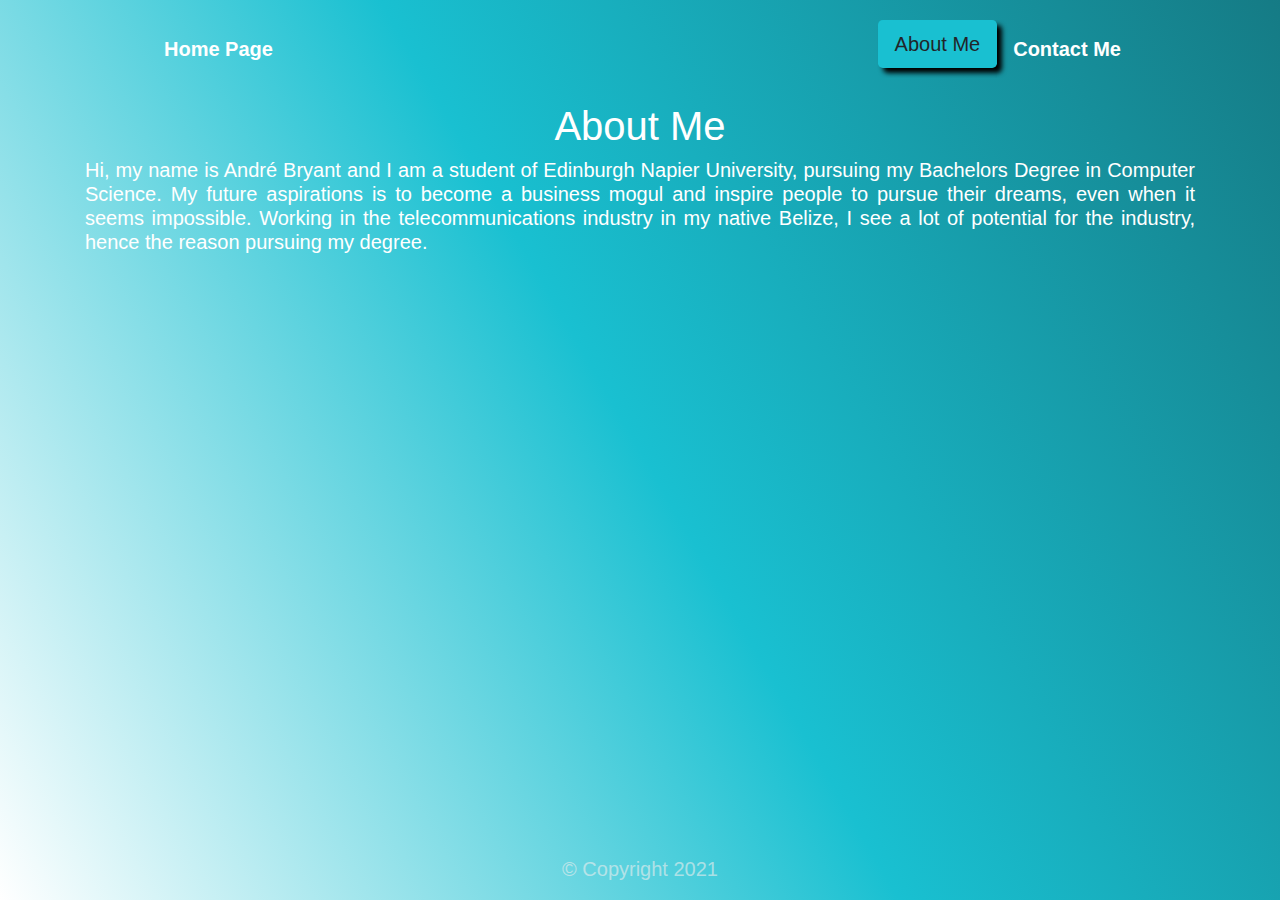
<file: about-me.html>
<html>
<head>
<title>Robin Hood the Great</title>
<link rel="stylesheet" href="https://cdn.jsdelivr.net/npm/bootstrap-icons@1.7.0/font/bootstrap-icons.css">
<link rel="stylesheet" href="https://stackpath.bootstrapcdn.com/bootstrap/4.3.1/css/bootstrap.min.css" integrity="sha384-ggOyR0iXCbMQv3Xipma34MD+dH/1fQ784/j6cY/iJTQUOhcWr7x9JvoRxT2MZw1T" crossorigin="anonymous">
<link rel="stylesheet" href="css/about-me.css">
</head>
<body>
<div class="container" style="width:80%;padding-left:20px;padding-top:20px;">
<ul>
  <li><a class="" href="index.html">Home Page</a></li>
  <li style="float:right"><a class="navbtn" href="contact-me.html">Contact Me</a></li>
  <li style="float:right"><a class="active navbtn btn btn-lg" href="about-me.html">About Me</a></li>
</ul>
</div><!-- end of navigation container  -->
<br>
<div style="clear:both"></div>
<center><h1 style="color:white;">About Me</h1></center>
<div class="container" style="width:100%;">
<h5 style="color: white; text-align:justify;">Hi, my name is André Bryant and I am a student of Edinburgh Napier University, pursuing my Bachelors Degree in Computer Science.
My future aspirations is to become a business mogul and inspire people to pursue their dreams, even when it seems impossible. Working in the telecommunications industry in my native Belize, I see a lot of potential for the industry, hence the reason pursuing my degree.</h5>
</div><!-- end of container  -->
<br>
<div style="clear:both"></div>
<p>&copy; Copyright 2021</p>
</body>
</html>
</file>
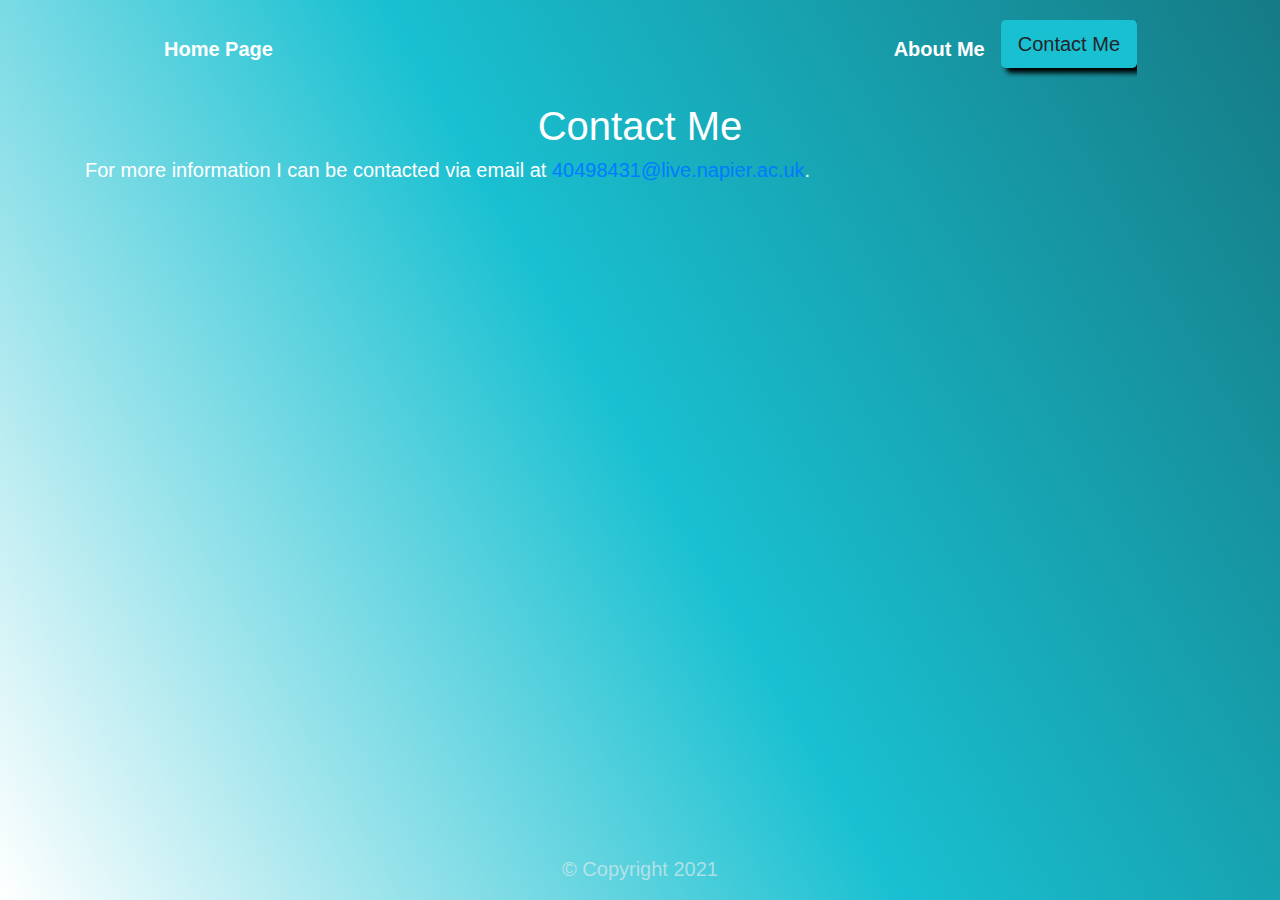
<file: contact-me.html>
<html>
<head>
<title>Robin Hood the Great</title>
<link rel="stylesheet" href="https://cdn.jsdelivr.net/npm/bootstrap-icons@1.7.0/font/bootstrap-icons.css">
<link rel="stylesheet" href="https://stackpath.bootstrapcdn.com/bootstrap/4.3.1/css/bootstrap.min.css" integrity="sha384-ggOyR0iXCbMQv3Xipma34MD+dH/1fQ784/j6cY/iJTQUOhcWr7x9JvoRxT2MZw1T" crossorigin="anonymous">
<link rel="stylesheet" href="css/contact-me.css">
</head>
<body>
<div class="container" style="width:80%;padding-left:20px;padding-top:20px;">
<ul>
  <li><a class="" href="index.html">Home Page</a></li>
  <li style="float:right"><a class="active navbtn btn btn-lg" href="contact-me.html">Contact Me</a></li>
  <li style="float:right"><a class="" href="about-me.html">About Me</a></li>
</ul>
</div><!-- end of navigation container  -->
<br>
<div style="clear:both"></div>
<center><h1 style="color:white;">Contact Me</h1></center>
<div class="container" style="width:100%;">
<h5 style="color: white; text-align:justify;">For more information I can be contacted via email at <a href="mailto:40498431@live.napier.ac.uk">40498431@live.napier.ac.uk</a>.</h5>
</div><!-- end of container  -->
<br>
<div style="clear:both"></div>
<p>&copy; Copyright 2021</p>
</body>
</html>
</file>
<file: css/about-me.css>
html {
height: 100%;
}

body {
  /*background-image: url("../media/images/rhood.jpg");*/
  background-image: linear-gradient(60deg,#fff, #19c0d1, rgb(21, 123, 133));
  background-size: cover;
  background-repeat: no-repeat;
 /* height: 100vh;
  position: relative;*/
  margin: 0;
}

audio {
  display: none;
}

p {
  position: absolute;
  bottom: 0;
  left: 50%;
  transform: translateX(-50%);
  text-align: center;
  color: rgba(238, 238, 238, 0.6);
  font-size: 20px;
}
ul {
  list-style-type: none;
  margin: 0;
  padding: 0;
  overflow: hidden;

}

li {
  float: left;
  border:none;
}

li:last-child {
  border-right: none;
}

li a {
  display: block;
  color: white;
  text-align: center;
  padding: 14px 16px;
  font-weight: bold;
  text-decoration: none;
  font-size: 20px;
  
}

li a:hover:not(.active) {
  background-color: #111;
}
.navbtn{
box-shadow: 5px 5px 5px black;
}
.active {
  background-color: #19c0d1;
}
a:hover{
	
	background-color: #19c0d1;
}


button {
  font-size: 16px;
  color: #eee;
  position: absolute;
  top: 50%;
  left: 50%;
  transform: translate(-50%, -50%);
  width: 50px;
  padding: 15px;
  border: none;
  border-radius: 2px;
  outline: none;
  background: rgb(21, 123, 133);
  box-shadow: 2px 2px 4px rgba(0, 0, 0, 0.4);
  opacity: 0.8;
  cursor: pointer;
  transition: all 0.4s ease-out;
}

button.fade:hover {
  opacity: 0.8;
}

.fade {
  opacity: 0.2;
  top: 0;
  left: 0;
  transform: translate(0, 0);
}
</file>
<file: css/contact-me.css>
html {
height: 100%;
}

body {
  /*background-image: url("../media/images/rhood.jpg");*/
  background-image: linear-gradient(60deg,#fff, #19c0d1, rgb(21, 123, 133));
  background-size: cover;
  background-repeat: no-repeat;
 /* height: 100vh;
  position: relative;*/
  margin: 0;
}

audio {
  display: none;
}

p {
  position: absolute;
  bottom: 0;
  left: 50%;
  transform: translateX(-50%);
  text-align: center;
  color: rgba(238, 238, 238, 0.6);
  font-size: 20px;
}
ul {
  list-style-type: none;
  margin: 0;
  padding: 0;
  overflow: hidden;

}

li {
  float: left;
  border:none;
}

li:last-child {
  border-right: none;
}

li a {
  display: block;
  color: white;
  text-align: center;
  padding: 14px 16px;
  font-weight: bold;
  text-decoration: none;
  font-size: 20px;
  
}

li a:hover:not(.active) {
  background-color: #111;
}
.navbtn{
box-shadow: 5px 5px 5px black;
}
.active {
  background-color: #19c0d1;
}
a:hover{
	
	background-color: #19c0d1;
}


button {
  font-size: 16px;
  color: #eee;
  position: absolute;
  top: 50%;
  left: 50%;
  transform: translate(-50%, -50%);
  width: 50px;
  padding: 15px;
  border: none;
  border-radius: 2px;
  outline: none;
  background: rgb(21, 123, 133);
  box-shadow: 2px 2px 4px rgba(0, 0, 0, 0.4);
  opacity: 0.8;
  cursor: pointer;
  transition: all 0.4s ease-out;
}

button.fade:hover {
  opacity: 0.8;
}

.fade {
  opacity: 0.2;
  top: 0;
  left: 0;
  transform: translate(0, 0);
}
</file>
